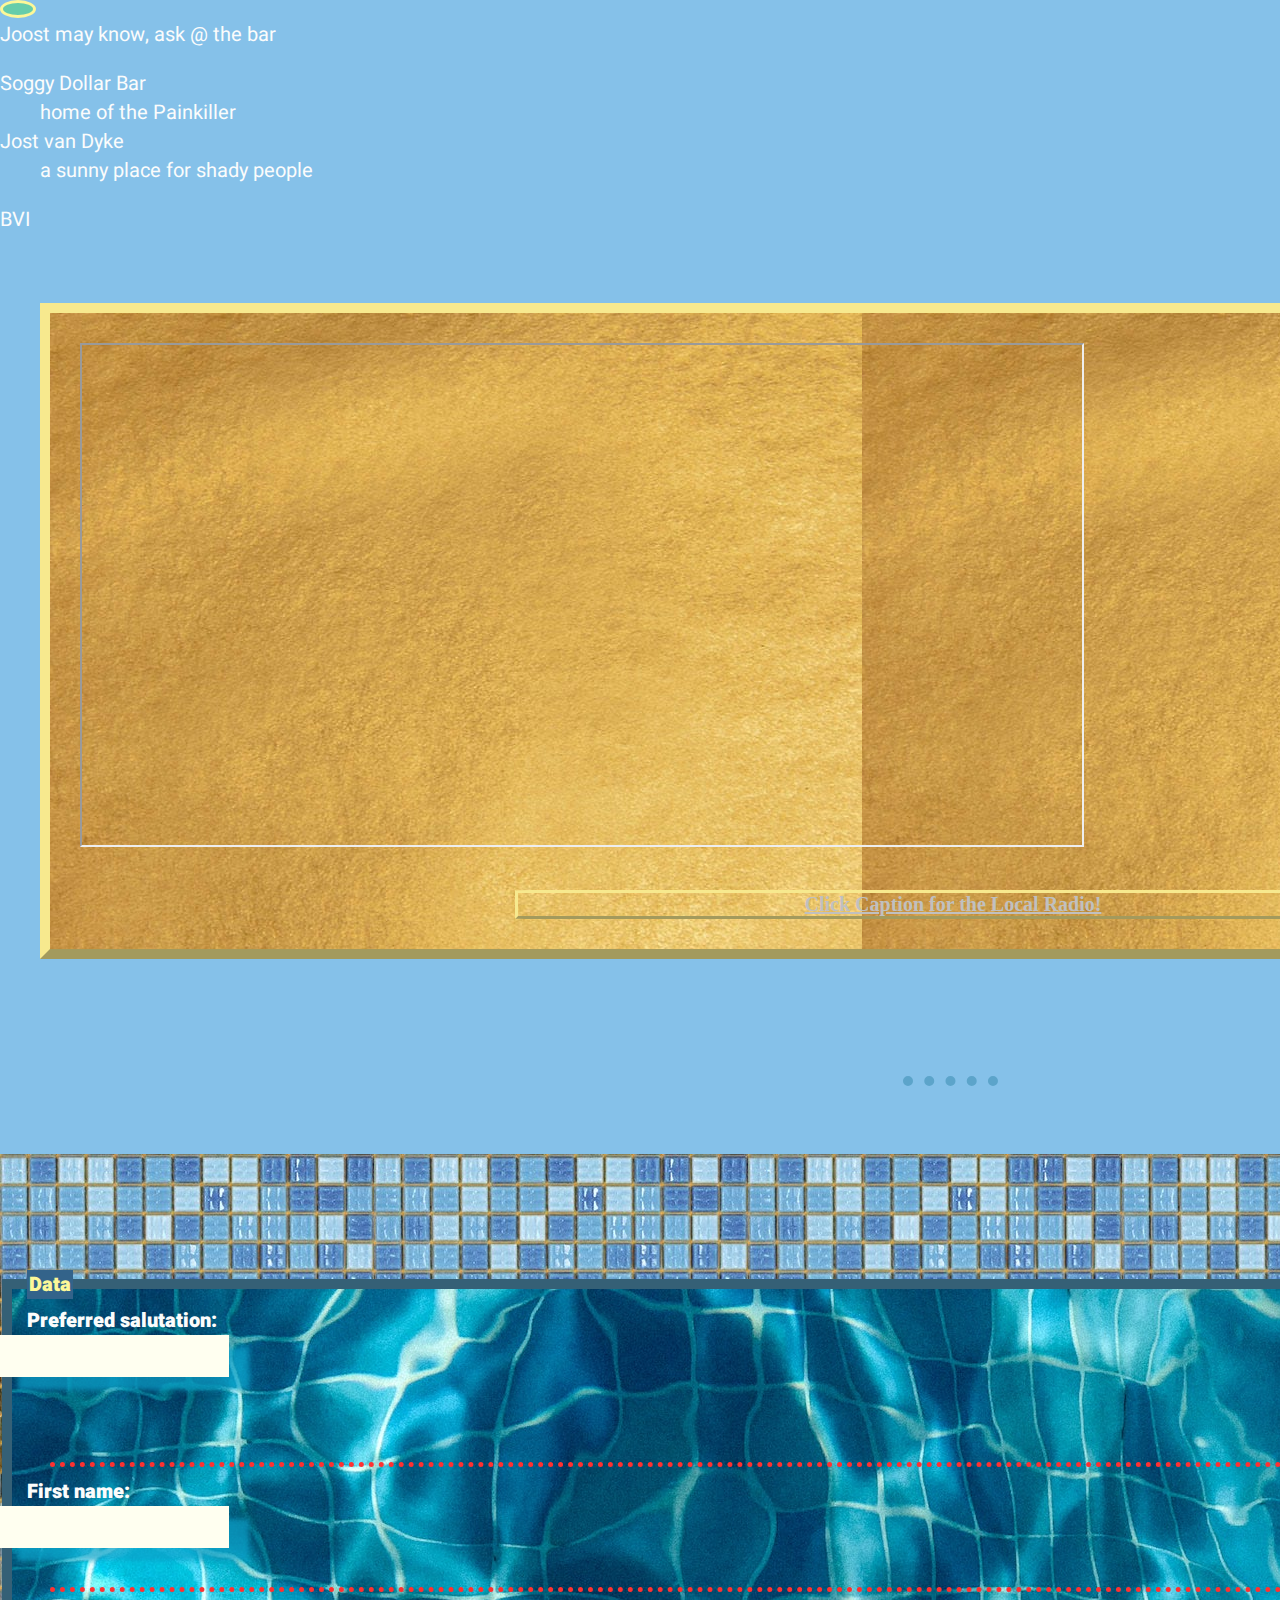
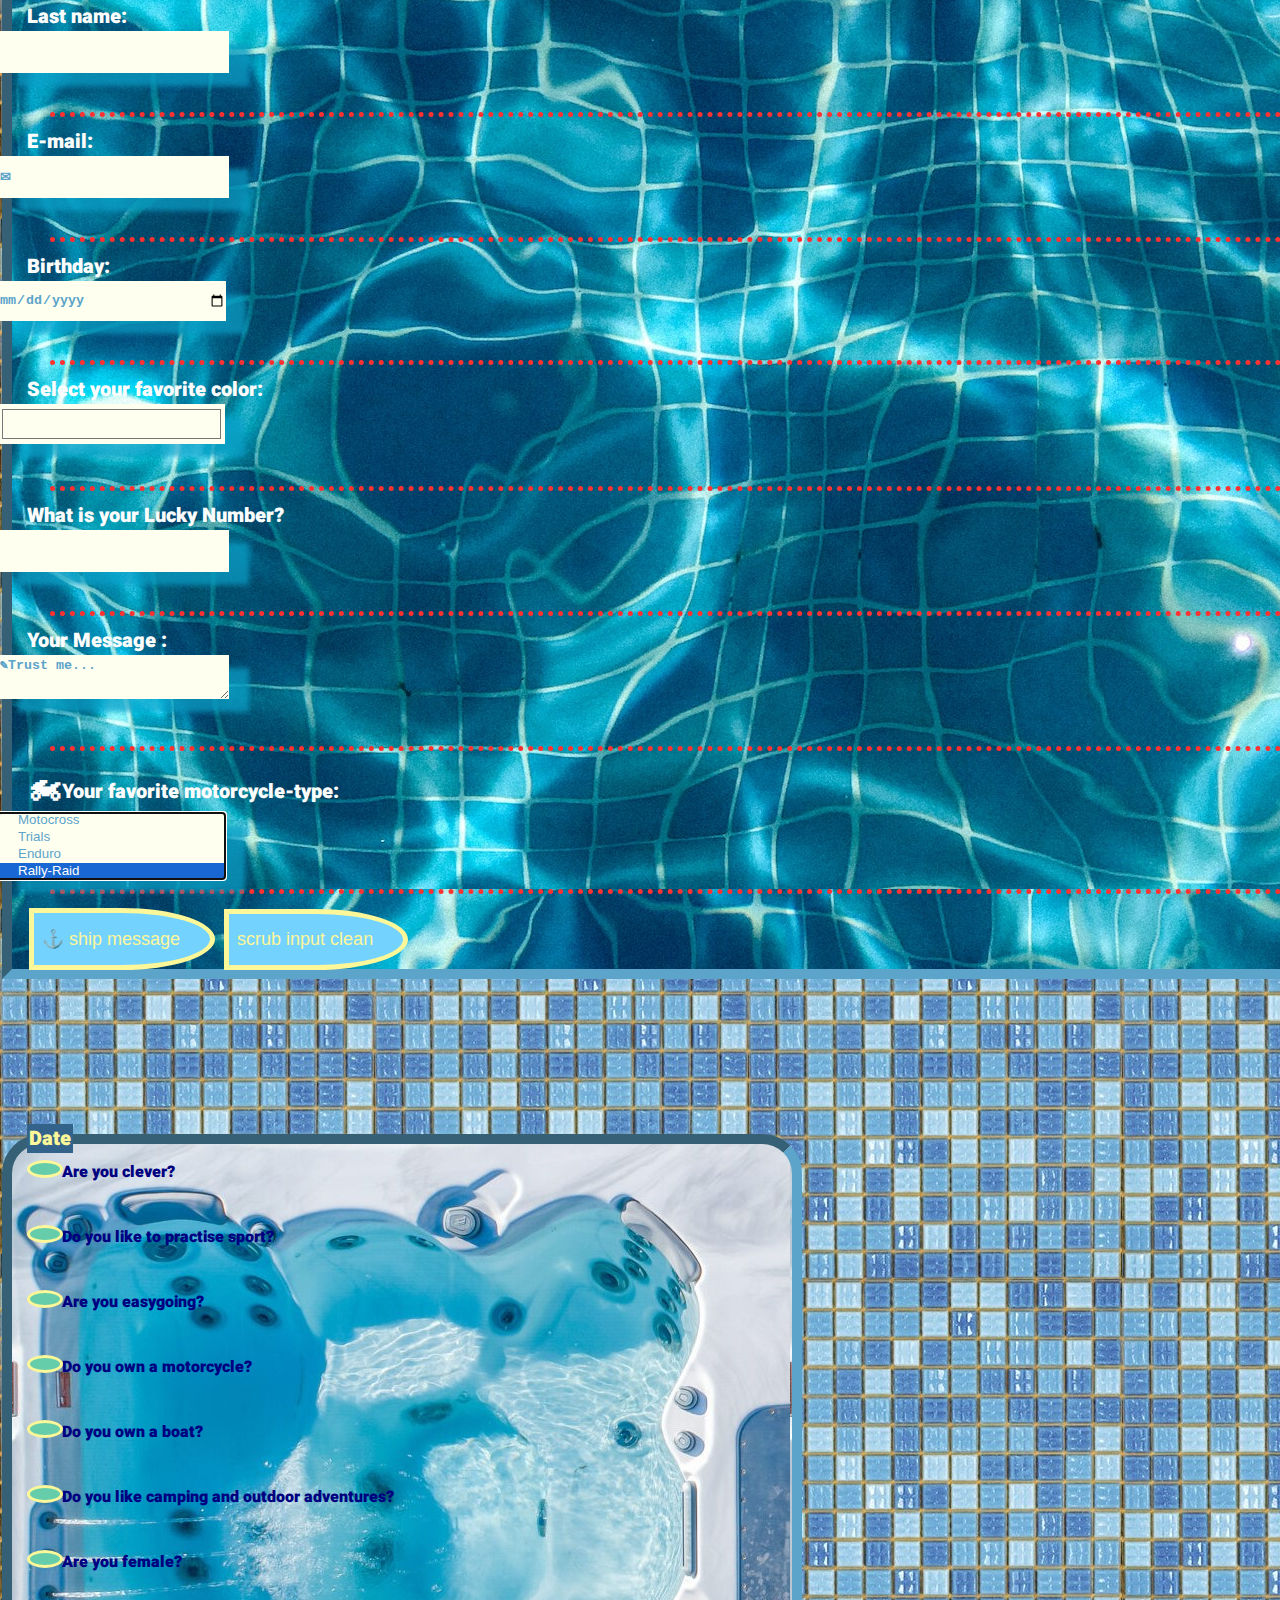
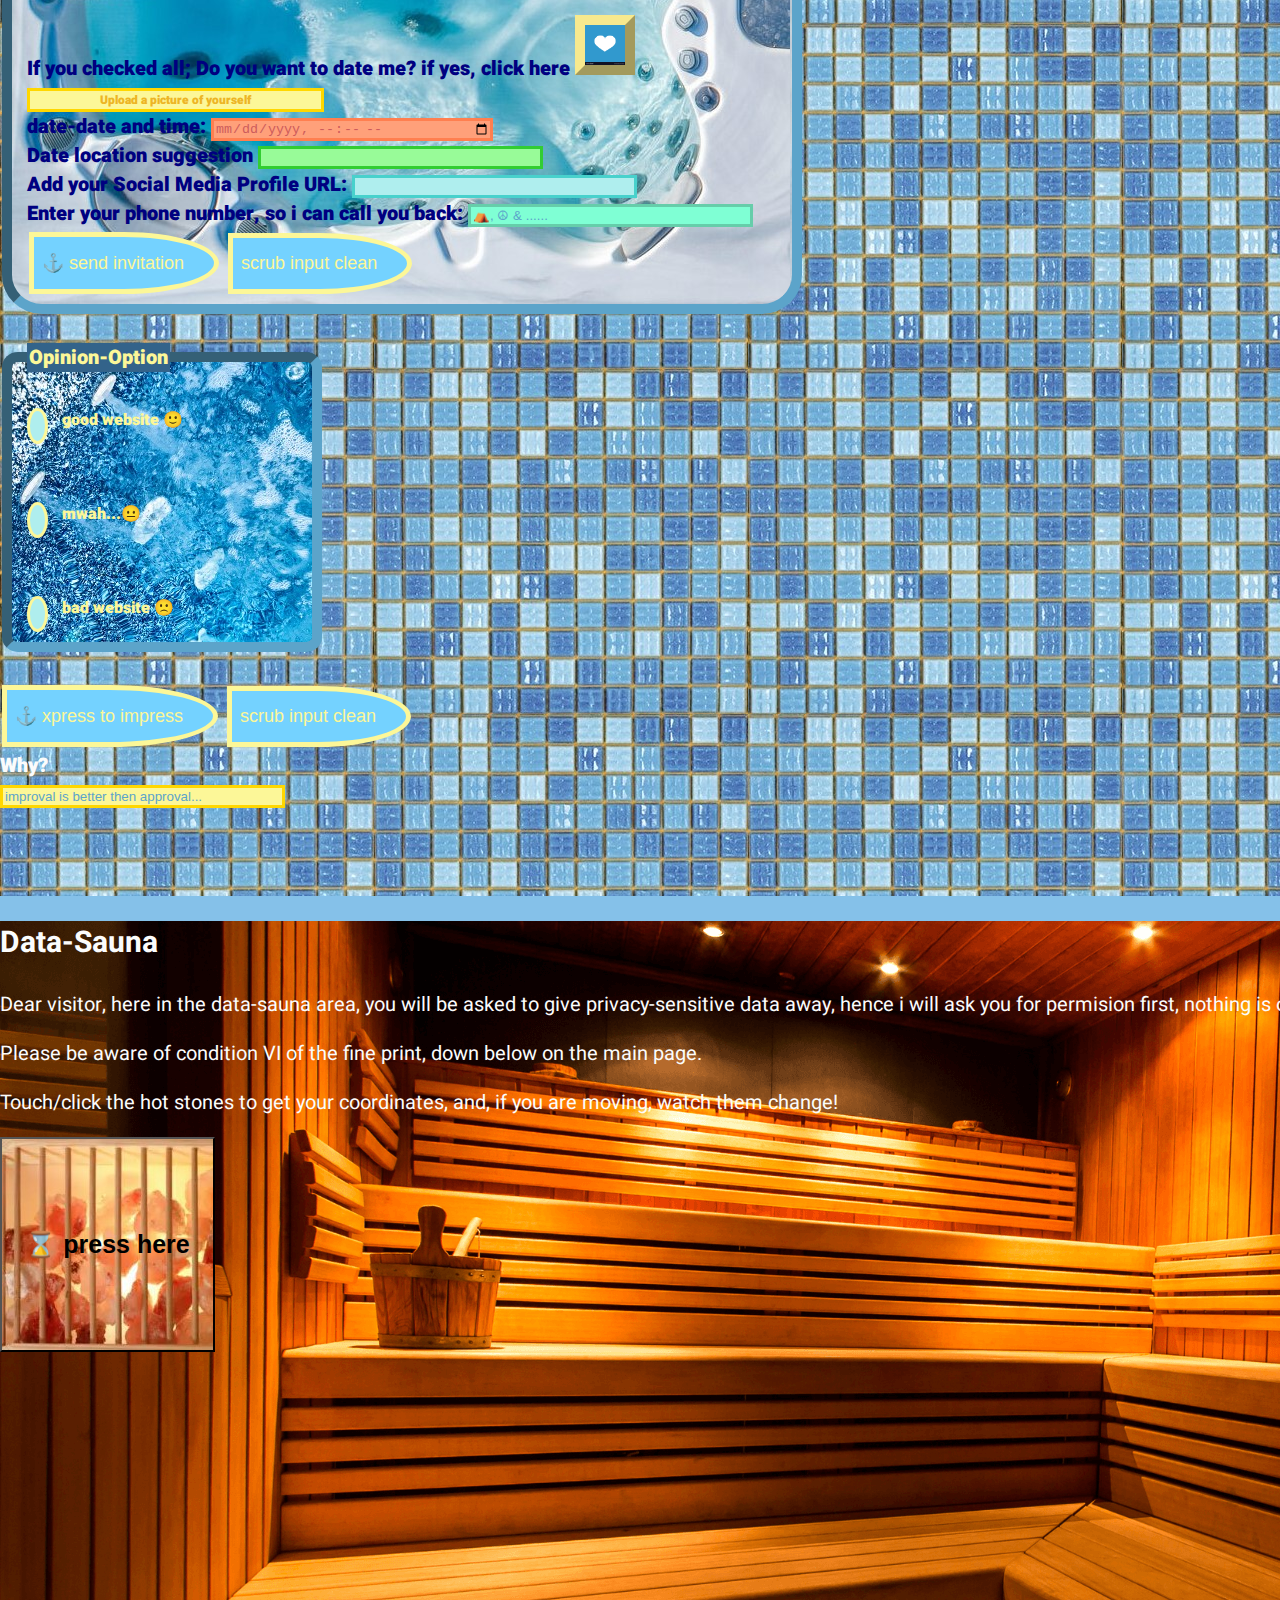
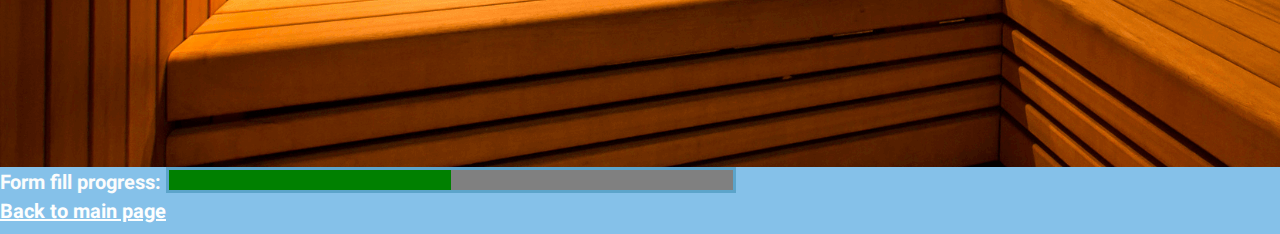
<file: Contact.html>
<!DOCTYPE html>
<html lang="en" dir="ltr">
  

<head>
  <meta charset="utf-8">
  <meta name="description" content="contact page Joost van Lierop">
  <meta name="keywords" content="contact, adress, Joost van Lierop">
  <meta name="author" content="Joost van Lierop" />
  <meta name="viewport" content="width=device-width, initial-scale=1.0">
  <meta name="theme-color" content="#85C1E9">
  <title>contact details Joost</title>
  <link rel="icon" href="images/envelope-favicon.ico" sizes="any">
  <link rel="icon" href="images/envelope-favicon.svg" type="image/svg+xml">
  <link rel="preconnect" href="https://fonts.googleapis.com">
  <link rel="preconnect" href="https://fonts.gstatic.com" crossorigin>
  <link href="https://fonts.googleapis.com/css2?family=Heebo:wght@100&display=swap" rel="stylesheet">
  <link rel="stylesheet" href="styles.css">
</head>


<body id="contactbody">


  <adress>
    <p>Joost may know, ask @ the bar</p>
    <dl>
      <dt>Soggy Dollar Bar</dt>
      <dd>home of the Painkiller</dd>
      <dt>Jost van Dyke</dt>
      <dd>a sunny place for shady people</dd>
    </dl>
    <p>BVI</p>
  </adress>

  <br>

  <figure>
    <iframe name="mapjost" id="mapjost" title="map of Jost Van Dyke, British Virgin Islands" 
          src="https://www.google.com/maps/embed?pb=!1m18!1m12!1m3!1d71867.97146633393!2d-64.83186173839312!3d18.472307073675065!2m3!1f0!2f0!3f0!3m2!1i1024!2i768!4f13.1!3m3!1m2!1s0x8c050b64db4c19d7%3A0xa524c69e8029cb07!2sJost%20Van%20Dyke!5e0!3m2!1snl!2snl!4v1681728151663!5m2!1snl!2snl"  
          allowfullscreen="true" loading="eager" referrerpolicy="no-referrer-when-downgrade">
    </iframe>
    <figcaption id="goldframecaptionmapjost">
      <a href="https://www.soggydollarradio.com/" target="mapjost" onclick="displayResult()">
        Click Caption for the Local Radio!
      </a>
    </figcaption>
    <script>
    function displayResult() {
      document.getElementById("goldframecaptionmapjost").innerHTML ="Soggy Dollar Radio";
    }
    </script>
  </figure>

  
  <br>
  <br>
  <br>
  <hr>
  <br>
  <br>
  <div id="pool">
  <br>
  <br>
  <br>
  <br>


  <form id="contact" action="mailto:" method="post" enctype="text/plain" autocomplete="on">
    <fieldset id="idform">
      <legend><b>Data</b></legend>
      <label for="salutation">Preferred salutation:<br>
      <input  class="divingboard" list="salutation" name="salutation" form="contact">
      <datalist id="salutation">
        <option value="Mrs."></option>
        <option value="Mr."></option>
        <option value="Mx."></option>
      </datalist>
      </label>
      <hr class="hr-id">
      <label for="firstname">First name: </label><br>
        <input class="divingboard" id=firstname type="text" name="First name" maxlenght="100"><br><br>
        <hr class="hr-id">
      <label for="lastname">Last name: </label><br>
        <input class="divingboard" id="lastname" type="text" name="Last name" maxlenght="100"><br><br>
      <hr class="hr-id">
      <label for="email">E-mail:</label><br>
        <input class="divingboard" id="email" type="email" value="" name="e-mail" placeholder="&#9993;"><br><br>
      <hr class="hr-id">
      <label for="birthday">Birthday:</label><br>
        <input class="divingboard" id="birthday" type="date" name="birthday"> <br><br>
      <hr class="hr-id">
      <label for="favcolor">Select your favorite color:</label><br>
        <input class="divingboard" type="color" id="favcolor" name="favcolor" value="#FFFFF0"><br><br>
      <hr class="hr-id">
      <label for="luckynumber">What is your Lucky Number?</label><br>
        <input class="divingboard" type="number" id="luckynumber" name="luckynumber" min="1" max="1000"><br><br>
      <hr class="hr-id">
      <label for="message">Your Message :</label><br>
        <textarea class="divingboard" id="message" name="message" placeholder="&#9998;Trust me..." maxlenght="10000"></textarea><br><br>
      <hr class="hr-id">
      <label for="favmotor"><span id="motofontsize">&#127949;</span>Your favorite motorcycle-type:<br>
      <select class="divingboard" name="favmotor" id="favmotor" form="contact" size="3" multiple required autofocus>
        <optgroup label="Standard">
          <option class="motoption" value="naked bike">Naked bike</option>
          <option class="motoption" value="roadster">Roadster</option>
        </optgroup>
        <optgroup label="Cruisers">
          <option class="motoption" value="cruiser">Cruiser</option>
          <option class="motoption" value="power-cruiser">Power-Cruiser</option>
          <option class="motoption" value="chopper">Chopper</option>
          <option class="motoption" value="bobber">Bobber</option>
        </optgroup>
        <optgroup label="Touring">
          <option class="motoption" value="touring">Touring</option>
          <option class="motoption" value="touring-bags">Touring with bags</option>
          <option class="motoption" value="Sport touring">Sport touring</option>
        </optgroup>
        <optgroup label="Sport-Bikes">
          <option class="motoption" value="sport-bike">Sport-bike</option>
          <option class="motoption" value="muscle-bike">Muscle-bike</option>
          <option class="motoption" value="streetfighter">Streetfighter</option>
        </optgroup>
        <optgroup label="Off-road Motorcycles">
          <option class="motoption" value="motocross">Motocross</option>
          <option class="motoption" value="trials">Trials</option>
          <option class="motoption" value="enduro">Enduro</option>
          <option class="motoption" value="rallyraid" selected>Rally-Raid</option>
          <option class="motoption" value="track-racing">Track-Racing</option>
          <option class="motoption" value="Snow-bike">Snow-bike</option>
        </optgroup>
        <optgroup label="Dual-Sport Bikes">
          <option class="motoption" value="scrambler">Scrambler</option>
          <option class="motoption" value="scrambler">Adventure</option>
          <option class="motoption" value="Dualsport">Dual-Sport</option>
          <option class="motoption" value="Supermoto">Supermoto</option>
        </optgroup>
        <optgroup label="Tricycles">
          <option class="motoption" value="reverse-trike">Reverse Trike: two wheels front</option>
          <option class="motoption" value="trike">Trike: two wheels back</option>
        </optgroup>
        <optgroup label="Minibikes">
          <option class="motoption" value="monkey-bike">Monkey-bike</option>
          <option class="motoption" value="pocketbike"> Pocketbike</option>
          <option class="motoption" value="pitbike">Pitbike</option>
        </optgroup>
        <optgroup label="other motorcycle types">
          <option class="motoption" value="scooter">Scooter</option>
          <option class="motoption" value="underbone">Underbone</option>
          <option class="motoption" value="moped">Moped</option>
        </optgroup>
      </select>
      </label>
      <br>
      <hr class="hr-id">
        <input type="submit" value="&#9875; ship message">
        <input type="reset" value="scrub input clean">
    </fieldset>
  </form>


  <br>
  <br>
  <br>
  <br>
  <br>


    <form autocomplete="on">
      <fieldset id="dateform">
        <legend><b>Date</b></legend>
        <label for="clever" class="checktainer">Are you clever?
          <input type="checkbox" id="clever" name="clever" value="clever">
          <span class="checkmark"></span>
        </label><br>
        <label for="sport" class="checktainer">Do you like to practise sport?
          <input type="checkbox" id="sport" name="sport" value="sport">
          <span class="checkmark"></span>
        </label><br>
        <label for="social" class="checktainer">Are you easygoing?
          <input type="checkbox" id="social" name="social" value="social">
          <span class="checkmark"></span>
        </label><br>
        <label for="motor" class="checktainer">Do you own a motorcycle?
          <input type="checkbox" id="motor" name="motor" value="motor">
          <span class="checkmark"></span>
        </label><br>
        <label for="boat" class="checktainer">Do you own a boat?
          <input type="checkbox" id="boat" name="boat" value="boat">
          <span class="checkmark"></span>
        </label><br>
        <label for="camp" class="checktainer">Do you like camping and outdoor adventures?
          <input type="checkbox" id="camp" name="camp" value="camp">
          <span class="checkmark"></span>
        </label><br>
        <label for="candidate" class="checktainer">Are you female?
          <input type="checkbox" id="candidate" name="candidate" value="candidate">
          <span class="checkmark"></span>
        </label><br>
        <label for="whiteheart">If you checked all; Do you want to date me? if yes, click here 
          <input id=whiteheart type="image" name="yesdate" src="images/white-heart.jpg" alt="yes, date!" width="40"height="40"><br>
          <span class="checkmark"></span>
        </label>
        <label id="css-pic-upload" for="myfile">Upload a picture of yourself
          <input type="file" id="myfile" name="myfile"><br>
        </label>
        <label for="datedatetime">date-date and time:
          <!--I still have to put the min date to current date here, and max to 3 months later-->
          <input class="aquajog" type="datetime-local" id="datedatetime" name="datedatetime" min="" max=""><br>
        </label>
        <label for="datelocation">Date location suggestion
          <input class="aquajog" id="datelocation" type="text" name="location" maxlenght="10000"><br>
        </label>
        <label for="homepage">Add your Social Media Profile URL:
          <input class="aquajog" type="url" id="homepage" name="homepage"><br>
        </label>
        <label for="phone">Enter your phone number, so i can call you back:
          <input class="aquajog" type="tel" id="phone" name="phone" placeholder="&#9978;, &#9774; & ......"><br>
        </label>
          <input type="submit" value="&#9875; send invitation">
          <input type="reset" value="scrub input clean">
      </fieldset>
    </form>


    <br>


    <form id="opinion" action="" autocomplete="off">
      <fieldset id="value">
       <legend><b>Opinion-Option</b></legend>
         <label for="good-website"  class="buttontainer">good website 🙂
           <input type="radio" id="good-website" name="website-rating-good" value="good-website">
         <span class="buttmark"></span>
         </label><br>
         <label for="mediocre-website"  class="buttontainer">mwah...😐
           <input type="radio" id="mediocre-website" name="website-rating-mediocre" value="mediocre-website">
         <span class="buttmark"></span>
         </label><br>
         <label for="bad-website" class="buttontainer">bad website 🙁
           <input type="radio" id="bad-website" name="website-rating-bad" value="bad-website">
         <span class="buttmark"></span>
         <br>
      </fieldset>
      <br>
      <input type="submit" value="&#9875; xpress to impress">
      <input type="reset" value="scrub input clean">
    </form>


    <label for="why">Why? </label><br>
        <input class="aquajog" id="why" type="text" name="U can't touch me..." form="opinion" maxlenght="10000"
         placeholder="improval is better then approval..."><br><br><br><br>
    
  </div>


  <div id=sauna>
    <h2>Data-Sauna</h2>

    <p>Dear visitor, here in the data-sauna area, you will be asked to give privacy-sensitive data away,
     hence i will ask you for permision first, nothing is obliged!</p>
    <p>Please be aware of condition VI of the fine print, down below on the main page.</p>
    <p>Touch/click the hot stones to get your coordinates, and, if you are moving, watch them change!</p>

<button id="locationbtn" onclick="getLocation()">&#8987 <b>press here<b></b></button>

<p id="demo"></p>

<script>
var x = document.getElementById("demo");

function getLocation() {
  if (navigator.geolocation) {
    navigator.geolocation.watchPosition(showPosition, showError);
  } else { 
    x.innerHTML = "Geolocation is not supported by this browser.";
  }
}

function showPosition(position) {
  x.innerHTML = "Latitude: " + position.coords.latitude + 
  "<br>Longitude: " + position.coords.longitude;
}

function showError(error) {
  switch(error.code) {
    case error.PERMISSION_DENIED:
      x.innerHTML = "User denied the request for Geolocation."
      break;
    case error.POSITION_UNAVAILABLE:
      x.innerHTML = "Location information is unavailable."
      break;
    case error.TIMEOUT:
      x.innerHTML = "The request to get user location timed out."
      break;
    case error.UNKNOWN_ERROR:
      x.innerHTML = "An unknown error occurred."
      break;
  }
}
</script>


  </div>


</body>


<footer>


  <label for="formfillprogress">Form fill progress:</label>
    <progress id="formfillprogress" value="50" max="100"></progress>
  

  <br>
  <a href="index.html">Back to main page</a>


</footer>


</html>
</file>
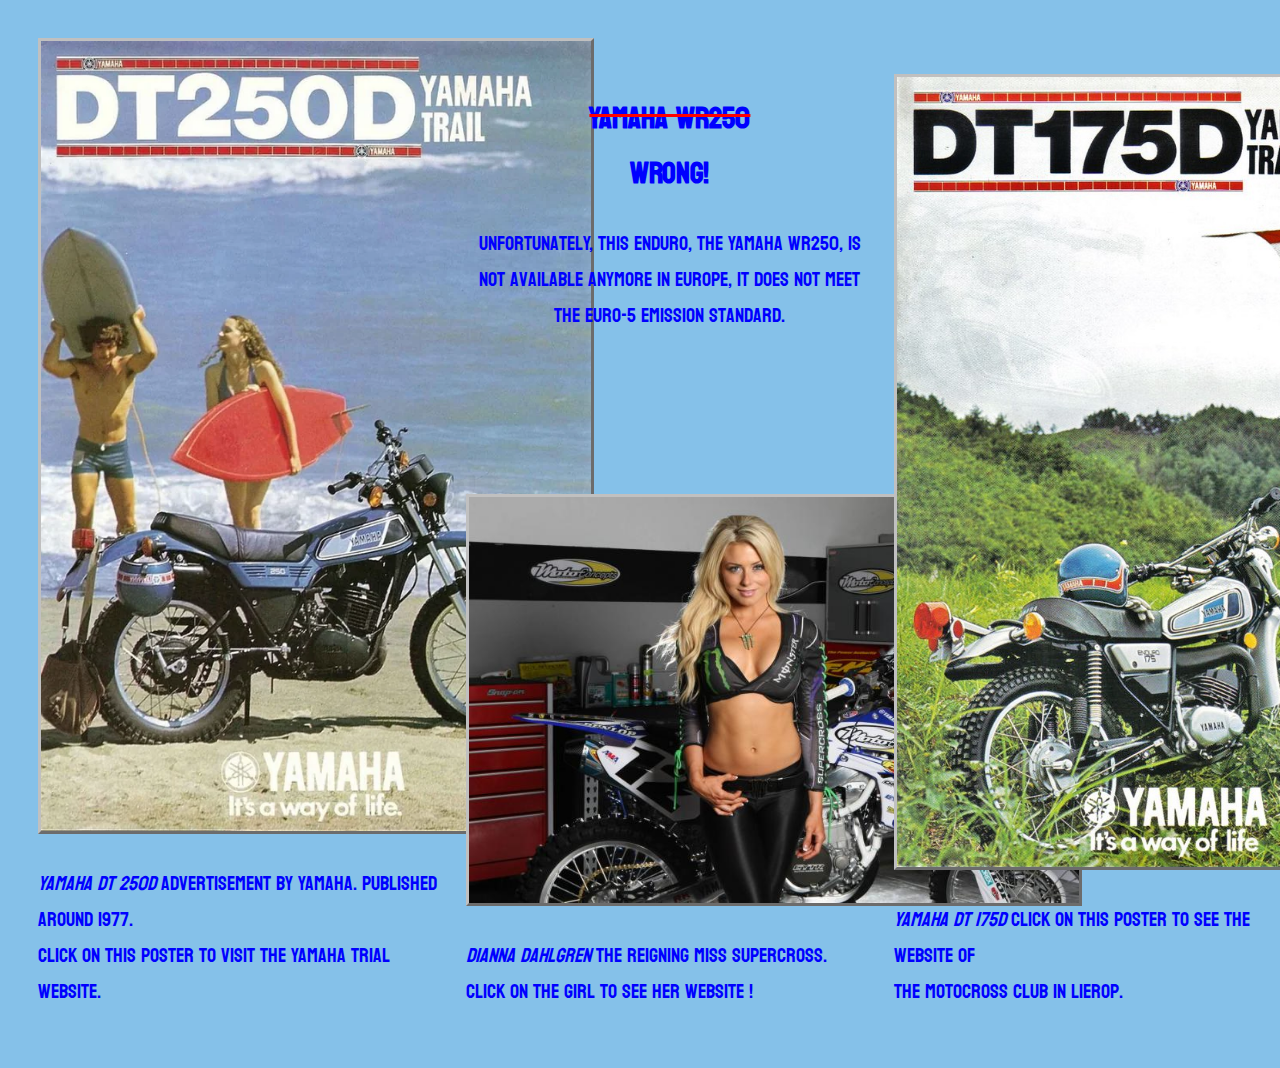
<file: enduro-yamaha.html>
<!DOCTYPE html>
<html lang="en-VG" dir="ltr">


<head>
  <meta charset="utf-8">
  <meta name="description" content="personal page Joost van Lierop Yamaha">
  <meta name="keywords" content="Vintage advertisement Yamaha DT250D">
  <meta name="author" content="Joost van Lierop">
  <meta name="viewport" content="width=device-width, initial-scale=1.0">
  <meta name="theme-color" content="#0000FF">
  <title>Yamaha</title>
  <link rel="icon" href="images/yamaha-2-1-logo-svgrepo-com.ico" sizes="any">
  <link rel="icon" href="images/yamaha-2-1-logo-svgrepo-com.svg" type="image/svg+xml">
  <link rel="preconnect" href="https://fonts.googleapis.com">
  <link rel="preconnect" href="https://fonts.gstatic.com" crossorigin>
  <link href="https://fonts.googleapis.com/css2?family=Bayon&display=swap" rel="stylesheet">
  <link rel="stylesheet" href="styles.css">
</head>


<body id="yamaha">


  <audio autoplay>
    <source src="sounds/wrong-answer.mp3" type="audio/mp3">
    Your browser does not support the audio tag.
  </audio>


  <div class="yamuberbox">
    <div class="yambox">
      <a href="https://promotions.yamahamotorsports.com/trail-motorcycle" hreflang="en-US" target="_blank">
        <img id="dt250d" src="images/yamaha-surf.webp" alt="Vintage advertisement Yamaha DT250D on the beach with surfers in the background" loading="eager">
      </a>
      <p><cite>Yamaha DT 250D</cite> Advertisement by Yamaha. Published around 1977.<br> Click on this poster to visit the Yamaha Trial website.</p>
    </div>
    <div class="yambox">
      <div class="yamsubbox1">
        <h2><s>YAMAHA WR250 </s><br> WRONG!</h2>
        <p>Unfortunately, this enduro, the Yamaha WR250, is not available anymore in Europe, it does not meet the EURO-5 
        emission standard.</p>
      </div>
      <div class="yamsubbox2">
        <img id=yamahapinup src="images/yamaha-pinup.jpg" alt="PinUp girl in front of a yamaha crossmotor" loading="eager"
         usemap="#pinupmap">
        <map name="pinupmap">
          <area shape="poly" coords="275, 18, 288, 20, 300, 27, 311, 38, 314, 48, 317, 65, 317, 78, 314, 91, 307, 102, 
          318, 113, 334, 118, 347, 124, 352, 140, 357, 152, 359, 169, 359, 187, 358, 201, 357, 215, 361, 234, 361, 248,
           359, 265, 359, 282, 357, 296, 356, 309, 357, 325, 358, 337, 354, 347, 346, 358, 336, 363, 329, 366, 324, 375,
            318, 384, 314, 394, 314, 402, 262, 18, 249, 26, 240, 39, 233, 54, 232, 67, 227, 80, 227, 91, 220, 105, 215,
             114, 209, 126, 207, 142, 207, 162, 211, 178, 210, 199, 209, 217, 211, 234, 215, 251, 219, 265, 222, 281,
              230, 294, 232, 309, 237, 327, 239, 341, 244, 363, 248, 380, 259, 393, 264, 405, 291, 402"
               href="https://diannadahlgren.com/" hreflang="en-US" target="_blank">
        </map>
        <p><cite>Dianna Dahlgren </cite> The reigning Miss Supercross. <br>
          Click on the girl to see her website !</p>
      </div>
    </div>
    <div class="yambox">
      <a href="http://maclierop.nl/" hreflang="nl" target="_blank">
        <img id="dt175d" src="images/yamaha-hang-glide.png" alt="Vintage advertisement Yamaha DT175D with a mountain and a hang-glider flying from it in the background" loading="eager">
      </a>
      <p><cite>Yamaha DT 175D</cite> Click on this poster to see the website of <br>the motocross club in Lierop.</p>
    </div>


  <footer class="yamfooter">
    <a href="index.html">Back to main page</a>
  </footer>


</body>


</html>
</file>
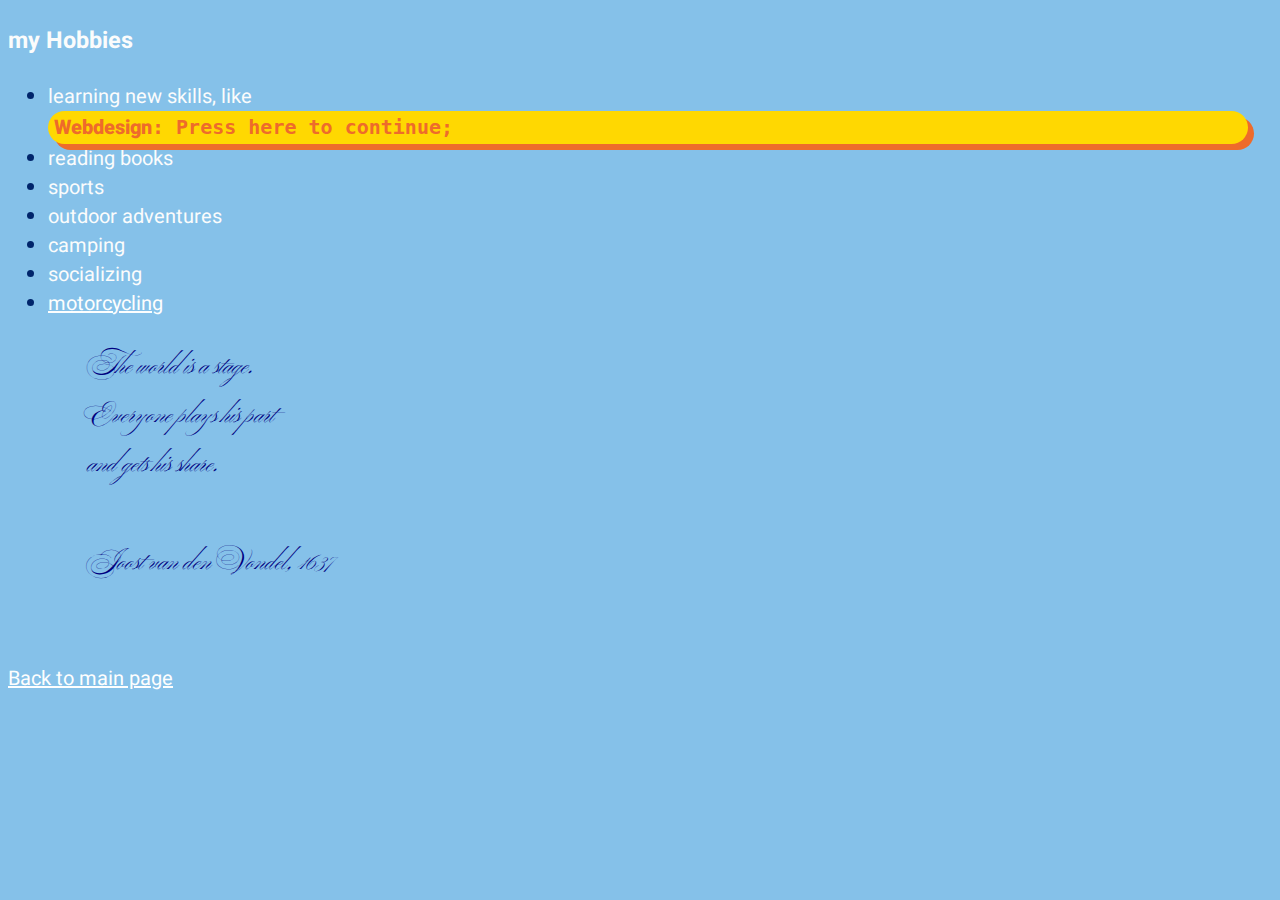
<file: hobbies.html>
<!DOCTYPE html>
<html lang="en" dir="ltr">


<head>
  <meta charset="utf-8">
  <meta name="description" content="personal page Hobbies Joost van Lierop">
  <meta name="keywords" content="Hobbies, Joost van Lierop">
  <meta name="author" content="Joost van Lierop">
  <meta name="viewport" content="width=device-width, initial-scale=1.0">
  <meta name="theme-color" content="#85C1E9">
  <title>my hobbies</title>
  <link rel="icon" href="images/heart-like.svg" sizes="any">
  <link rel="icon" href="images/heart-like.svg" type="image/svg+xml">
  <link rel="preconnect" href="https://fonts.googleapis.com">
  <link rel="preconnect" href="https://fonts.gstatic.com" crossorigin>
  <link href="https://fonts.googleapis.com/css2?family=Ballet&family=Heebo:wght@100&display=swap" rel="stylesheet">
  <link rel="stylesheet" href="styles.css">
</head>


<body>


  <h3>my Hobbies</h3>
  <p>
    <ul>
      <li>learning new skills, like

        <details>
          <summary> Webdesign<samp>: Press here to continue;</samp></summary>
          <p><kbd>I used the HTML <code id="angular">&#60;<code>details</code>&#62;</code> tag here to create the yellow
             plate wich folds out, the <code id="angular">&#60;<code>summary</code>&#62;</code> tag to make the 
             visible & clickable bar, and the <code id="angular">&#60;<code>pre</code>&#62;</code> 
             tag to show preformatted text, used f.e. for poems, like in the <code id="angular">&#60;<code>footer</code>
             &#62;</code> of this page by a medieval Dutch poet and playwright. 
             I used the <code id="angular">&lt;<code>code</code>&gt;</code> tags around the previous displayed HTML-tags to 
             define them as pieces of computer code to your browser, and had to use by W3 agreed upon "character entities",
             to display the angular brackets on the screen, in order for the "IDE" not to interpret it as code. What i do 
             here, explaining some software problems, is called rubberducking. The name is a reference to a story in the 
             book <q>The Pragmatic Programmer</q> in which a programmer would carry around a rubber duck and debug their 
             code by forcing themselves to explain it, line by line, to the duck. Many programmers have had the experience 
             of explaining a problem to someone else, possibly even to someone who knows nothing about programming, and 
             then hitting upon the solution in the process of explaining the problem. In describing what the code is 
             supposed to do and observing what it actually does, any incongruity between these two becomes apparent. 
             More generally, teaching a subject forces its evaluation from different perspectives and can provide a deeper 
             understanding. By using an inanimate object, the programmer can try to accomplish this without having to 
             interrupt anyone else. I gave my duck away to my &#129373;-cousin Hugo and &#129373;-niece Sara but i promise you to ask it back, 
             so that i will not use you anymore as rubber duck...</kbd></p>
        </details>

      </li>
      <li>reading books</li>
      <li>sports</li>
      <li>outdoor adventures</li>
      <li>camping</li>
      <li>socializing</li>
      <li><a href="motorquiz.html" hreflang="nl" target="_blank">motorcycling</a></li>
    </ul>
  </p>

  
  <footer>
    <blockquote cite="https://nl.wikiquote.org/wiki/Joost_van_den_Vondel">
      <pre>
        The world is a stage. 
        Everyone plays his part 
        and gets his share.
    
        Joost van den Vondel, 1637
      </pre>
    </blockquote>
    
    <a href="index.html">Back to main page</a>
  </footer>
</body>


</html>
</file>
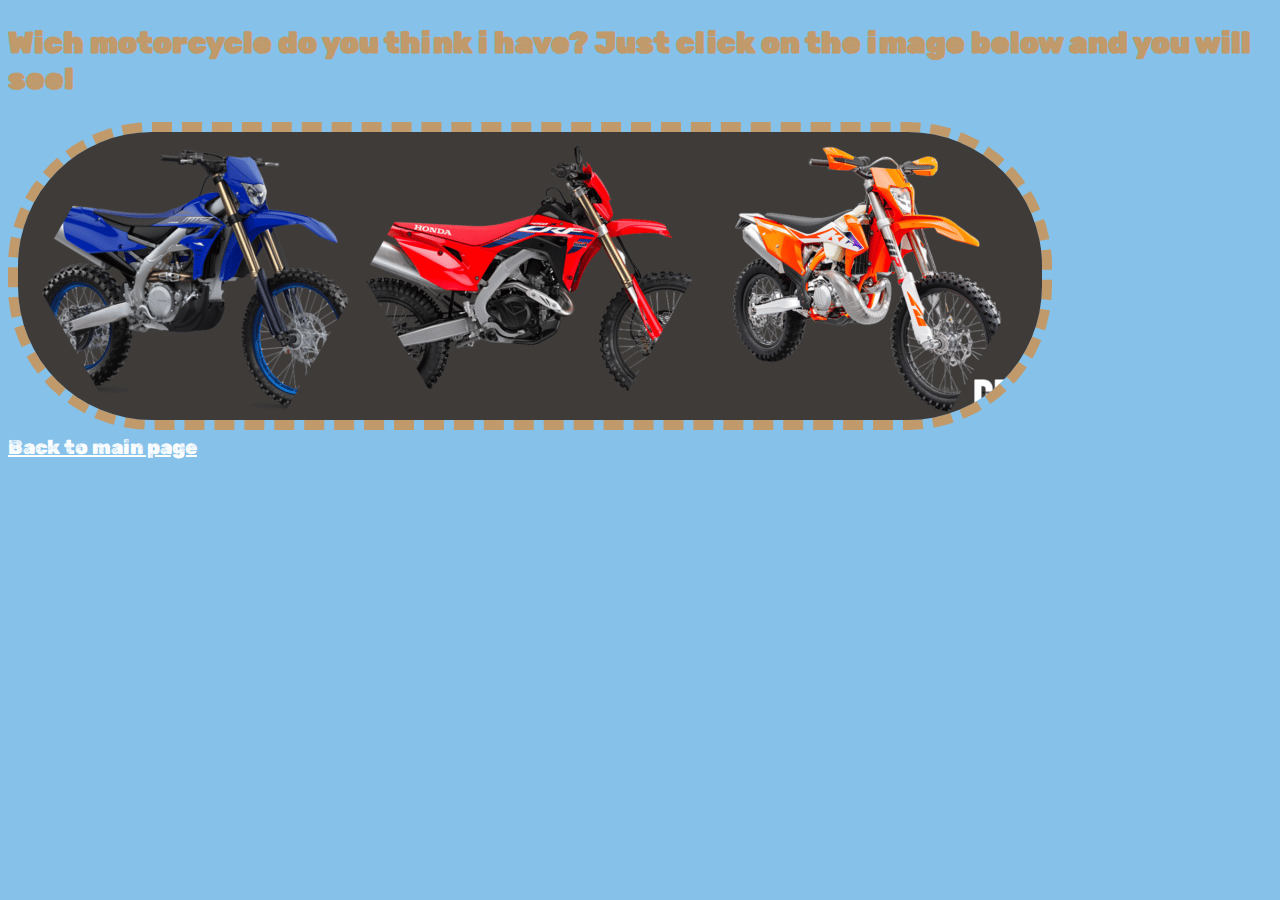
<file: motorquiz.html>
<!DOCTYPE html>
<html lang="en-VG" dir="ltr">


<head>
  <meta charset="utf-8">
  <meta name="description" content="Personal page motorquiz Joost van Lierop">
  <meta name="keywords" content="motorquiz, Yamaha, Honda, KTM, Joost van Lierop">
  <meta name="author" content="Joost van Lierop">
  <meta name="viewport" content="width=device-width, initial-scale=1.0">
  <meta name="theme-color" content="#C19A6B">
  <title>MotorQuiz</title>
  <link rel="icon" href="images/enduro-favicon-com.ico" sizes="any">
  <link rel="icon" href="images/enduro-favicon-com.svg" type="image/svg+xml">
  <link rel="preconnect" href="https://fonts.googleapis.com">
  <link rel="preconnect" href="https://fonts.gstatic.com" crossorigin>
  <link href="https://fonts.googleapis.com/css2?family=Rubik+Dirt&display=swap" rel="stylesheet">
  <link rel="stylesheet" href="styles.css">
</head>


<body id="motoquizbody">


<h2>Wich motorcycle do you think i have? Just click on the image below and you will see! </h2>
  <audio autoplay>
    <source src="sounds/tickingbuzzer.mp3" type="audio/ogg">
    Your browser does not support the audio element.
  </audio>

  <img id="three-enduro" src="images/best-enduro-motorcycle-1024x288.webp" alt="3 best enduro motorcycles 2023" 
  usemap="#enduromap" loading="eager">
  <map id="enduromap" name="enduromap">
    <area shape="rect" coords="30, 60, 320, 266" alt="Yamaha WR250" href="enduro-yamaha.html" hreflang="en-VG" 
    target="_self">
    <area shape="rect" coords="360, 60, 660, 266" alt="Honda CRF 300" href="enduro-honda.html" hreflang="en-VG" 
    target="_self">
    <area shape="rect" coords="710, 60, 980, 266" alt="KTM 350 EXC-F" href="enduro-ktm.html" hreflang="en-VG" 
    target="_self">
  </map>


  </body>
  
  
  <footer>
    <a href="index.html">Back to main page</a>
  </footer>


  </html>
</file>
<file: styles.css>
::selection {
  background-color: #000080;
  color: #FCF798;
}

#indexheader {
  color: rgba(255,255,224, 0.8);
  font-family: 'Neonderthaw', cursive;
  font-size: 50px;
  text-shadow: 0 0 45px #FFFF33;
  text-align: center;
  padding: 10px;
}

body {
  font-family: 'Heebo', sans-serif;
  font-size: 20px;
  color: #FBFCFC;
  background-color: #85C1E9;
}

.profile {
  float: left;
  margin-left: 7.5%;
}

figure {
  border: 10px outset #f7e98e;
  padding: 30px;
  background-image: url(images/goldleaf.jpeg);
}

#profpic {
  border: 5px #f7e98e inset;
  border-radius: 50%;
  width: 98%;
  height: 98%;
}

#goldframecaptionprofpic {
  font-family: 'IM Fell DW Pica SC', serif;
  font-weight: bold;
  color: #a18208;
  text-align: center;
  border: 3px #f7e98e outset;
  border-radius: 50%;
  width: 20%;
  margin: 2% 40% 0% 40%;
}
 
.tooltip {
  position: relative;
  display: inline-block; 
  border-bottom: 2px dotted #5CA4CA;
  padding-bottom: 0px;
}

.tooltip .tooltiptext {
  position: absolute;
  visibility: hidden;
  background-color: #5CA4CA;
  color: #E0FFF9;
  text-align: center;
  border: solid #FCF798 medium;
  border-radius: 50%;
  top: -10px;
  padding: 5px 5px;
  width: 160px;
}

.tooltip:hover .tooltiptext {
  visibility: visible
}

::marker {
  color: #00256b; 
  font-size: 20px;
}

hr {
  border-style: none;
  border-top: 10px dotted #5CA4CA;
  border-width: 10%;
  width: 5%;
}

#education {
  clear: left;
}

#edulist {
  list-style: none;
  text-align: center;
}

#edulist > li::before {
  content: '';
  display: inline-block;
  width: 23px;
  height: 23px;
  background-image: url(images/temple.svg);
  text-decoration: underline;
}

.neon {
  text-shadow: 0 0 30px #FFFF33;
  font-family: 'Neonderthaw', cursive;
}

a:link {
  color: #FDFEFE;
}

a:visited {
  color: #AFEEEE;
}

a:hover {
  color: #FFD580;
}

a:active {
  color: #7FFFD4;
}

table {
  border-spacing: 40px 8px;
  }

th {
  text-decoration: underline #39ff14;
}

td > mark {
  background-color: #39ff14;
}

th, td {
  border-radius: 10px;
  background-color: #5CA4CA; 
  text-align: center;
  padding-left: 6px;
  padding-right: 6px;
  }

.profdatacell {
    text-align: left;
  }

input[type="range"] {
  position: absolute;
  display:flex;
  appearance: slider-vertical;
  color: #5CA4CA;
}

datalist {
  position: relative;
  display: block;
  flex-direction: column;
  justify-content: space-between;
  writing-mode: bt-lr;
  width: 200px;
}

#contactbody {
  width: 1900px;
  margin-left: 0px;
  font-family: 'Heebo', sans-serif;
  }

#pool {
  background-image: url(images/pooltile.jpg);
  font-weight: 900;
}

#mapjost {
  width: 1000px;
  height: 500px;
}

#goldframecaptionmapjost {
  font-family: 'IM Fell DW Pica SC', serif;
  font-weight: bold;
  color: #B59410;
  text-align: center;
  border: 3px #f7e98e outset;
  border-radius: 2%;
  width: 50%;
  margin: 2% 25% 0% 25%;
}

#goldframecaptionmapjost > a:link {
  color: #C0C0C0;
}

#goldframecaptionmapjost > a:visited {
  color: #CD7F32;
}

#goldframecaptionmapjost > a:hover {
  color: #B59410;
}

#goldframecaptionmapjost > a:active {
  color: #f7e98e;
}

#idform {
  background-image: url(images/poolwater.jpg);
  border: 10px inset #5CA4CA;
  width: 1800;
  height: 1270px;
}

legend {
  color: #FCF798;
  background-color: #33638a;
}

.hr-id {
  border-style: none;
  border-top: 5px dotted #FF3131;
  width: 1800px;
}

::-webkit-input-placeholder {
  color: #5CA4CA;
}

:-ms-input-placeholder {
  color: #5CA4CA;
}

::placeholder {
  color: #5CA4CA;
}

.divingboard {
  font-weight: bold;
  color: #5CA4CA;
  background-color: ivory;
  border: none;
  margin-left: -29px;
  height: 3em;
  width: 17em;
  box-shadow: 20px 13px 5px rgba(12, 160, 200, 0.7);
}

.divingboard label{
  background-color: #85C1E9;
}

#favmotor {
  cursor: pointer;
  height: 5em;
}

#motofontsize {
  font-size: 35px;
}

optgroup {
  color: #4682B4;
}

.motoption {
  color: #5CA4CA;
}

.motoption:hover {
  background-color: #5CA4CA;
  color: #FCF798;
}

input[type="submit"] {
  color: #FCF798;
  background-color : #74D2FF;
  border: solid #FCF798 thick;
  border-top-right-radius: 50%;
  border-bottom-right-radius: 50%;
  padding: 15px 30px 15px 8px;
  text-decoration: none;
  margin: 4px 2px;
  cursor: pointer;
  font-size: large;
}

input[type=submit]:hover {
  background-color: #5CA4CA;
  color: #FCF798;
}

input[type=submit]:active {
  background-color: #000080;
  color: #FCF798;
}

input[type=submit]:visited {
  background-color: #FCF798;
  color: #000080;
  border-color: #000080;
}

input[type="reset"] {
  color: #FCF798;
  background-color : #74D2FF;
  border: solid #FCF798 thick;
  border-top-right-radius: 50%;
  border-bottom-right-radius: 50%;
  padding: 15px 30px 15px 8px;
  text-decoration: none;
  margin: 4px 2px;
  cursor: pointer;
  font-size: large;
}

input[type=reset]:hover {
  background-color: #5CA4CA;
  color: #FCF798;
}

input[type=reset]:active {
  background-color: #000080;
  color: #FCF798;
}

input[type=reset]:visited {
  background-color: #FCF798;
  color: #000080;
  border-color: #000080;
}

#dateform {
  color: #000080;
  background-image: url(images/hottub.jpg);
  border: 10px inset #5CA4CA;
  border-radius: 5%;
  width: 750px;
  height: 750px;
}

.checktainer {
  display: block;
  position: relative;
  padding-left: 35px;
  margin-bottom: 12px;
  cursor: pointer;
  font-size: 16px;
  -webkit-user-select: none;
  -moz-user-select: none;
  -ms-user-select: none;
  user-select: none;
}

.checktainer input {
  position: absolute;
  opacity: 0;
  cursor: pointer;
  height: 0;
  width: 0;
}

.checkmark {
  position: absolute;
  top: 0;
  left: 0;
  height: 12px;
  width: 30px;
  border-radius: 50%;
  background-color: #66CDAA;
  border: solid medium #FCF798;
}

.checktainer:hover input ~ .checkmark {
  background-color: #5CA4CA;
  border: solid medium #FCF798;
}

.checktainer input:checked ~ .checkmark {
  background-color: #000080;
  border: solid medium #FCF798;
}

.checkmark:after {
  content: "";
  position: absolute;
  display: none;
}

.checktainer input:checked ~ .checkmark:after {
  display: block;
}

.checktainer .checkmark:after {
  left: 11px;
  top: 0px;
  width: 5px;
  height: 7px;
  border: solid #FCF798;
  border-width: 0 3px 3px 0;
  -webkit-transform: rotate(45deg);
  -ms-transform: rotate(45deg);
  transform: rotate(45deg);
}

#whiteheart {
  border: 10px #f7e98e outset;
}

.aquajog {
  width: 275px;
  border: solid medium;
}

#datedatetime {
  color: #CD5C5C;
  background-color: #FFA07A;
  border-color: #FF7F50;
}

#datelocation {
  color: #32CD32;
  background-color: #98FB98;
  border-color: #32CD32;
}

input[type="file"] {
  display: none;
}

#css-pic-upload {
  font-size: 12px;
  color: #EDB525;
  background-color : #FCF798;
  padding: 0 70px 0 70px;
  border: solid medium #FFD700;
  cursor: pointer;
}

#homepage {
  color: #00CED1;
  background-color: #AFEEEE;
  border-color: #48D1CC;

}

#phone {
  color: #66CDAA;
  background-color: #7FFFD4;
  border-color: #66CDAA;
}

#value {
  color: #FCF798;
  font-weight: 900;
  background-image: url(images/hottubwater.jpg);
  border: 10px inset #5CA4CA;
  border-radius: 5%;
  width: 270px;
  height: 270px;
}

.buttontainer {
  display: block;
  position: relative;
  padding-left: 35px;
  margin-bottom: 12px;
  cursor: pointer;
  font-size: 16px;
  -webkit-user-select: none;
  -moz-user-select: none;
  -ms-user-select: none;
  user-select: none;
}

.buttontainer input {
  position: absolute;
  opacity: 0;
  cursor: pointer;
  height: 0;
  width: 0;
}

.buttmark {
  position: absolute;
  top: 0;
  left: 0;
  height: 30px;
  width: 15px;
  background-color: #AFEEEE;
  border: solid medium #FCF798;
  border-radius: 50%;
}

.buttontainer:hover input ~ .buttmark {
  background-color: #48D1CC;
}

.buttontainer input:checked ~ .buttmark {
  background-color: #000080;
}

.buttmark:after {
  content: "";
  position: absolute;
  display: none;
}

.buttontainer input:checked ~ .buttmark:after {
  display: block;
}

.buttontainer .buttmark:after {
  top: 6px;
 left: 5px;
 width: 6px;
 height: 18px;
 border-radius: 50%;
 background: #FCF798;
}

#why {
  color: #B81B0E;
  background-color : #FCF798;
  border-color: #FFD700;
}

#formfillprogress {
  border: solid #5CA4CA medium;
  height: 26px;
  width: 30%;
}

#sauna {
  width: 1900px;
  height: 846px;
  background-image: url(images/sauna2000x846.png);
}

#locationbtn {
  Font-size: 25px;
  background: url(images/zoutkristal-300x300.jpg);
  width: 215px;
  height: 215px;
}

details {
  color: #EE6B2B;
  background-color: #FFD801;
  box-shadow: 6px 6px 0 #EE6B2B;
  border-radius: 25px 25px 25px 25px;
  font: "Open Sans", Calibri, sans-serif;
  font-weight: 800;
  width: 98%;
}

details > summary {
  color: #EE6B2B;
  padding: 2px 6px;
  border: none;
  cursor: pointer;
  list-style: none;
}

details > p {
  padding: 2px 6px;
  margin: 0;
}

pre {
  color: #000080;
  font-family: 'Ballet', cursive;
  font-size: 26px;
  font-weight: bolder;
}

#angular {
  font-family: Cascadia Mono,"courier new";
  color: grey;
  background-color: #1B1B1C;
  padding: 1px;
  font-size: 100%;
}

code {
  font-family: Cascadia Mono,"courier new";
  color: #3498DB;
  background-color: #1B1B1C;
  padding: 1px;
  font-size: 100%;
}

#motoquizbody {
  color: #C19A6B;
  font-family: 'Rubik Dirt', cursive;
  font-size:20px;
}

#three-enduro {
  border: 10px dashed #C19A6B;
  border-radius: 144px;
  width: 1024; 
  height: 288;
}

#yamaha {
  color: #0000ff;
  font-family: 'Bayon', sans-serif;
}

s {
  text-decoration: line-through red 0.1em;
}

.yamuberbox {
  display: flex;
  flex-wrap: nowrap;
  align-items: end;
  padding: 20px;
}

.yambox {
  box-sizing: border-box;
  width: 33.33%;
  margin: 10px;
}

.yamsubbox1 {
  margin-bottom: 160px;
  text-align: center;
  
}
#dt250d {
  width: 550px;
  height: 790px;
  border: 3px outset silver;
}

#dt175d {
  width: 550px;
  height: 790px;
  border: 3px outset silver;
}

#yamahapinup {
  width: 610px;
  height: 406px;
  border: 3px outset silver;
}

.yamfooter {
  text-align: center;
}

#hondadual {
  border: 3px outset  silver;
  width: 800px;
  height: 1050px;
}

#xlx250r {
  border: 3px outset  silver;
  width: 800px;
  height: 1050px;
}

.enduro-honda {
  font-family: 'Fraunces', serif;
  color: #D81813;
}

#hondah2 {
  color: #FBFCFC;
  text-decoration: underline 3px #9FE2BF;
}

.honda {
  margin: 10px;
  padding: 30px;
  background-color: #B81B0E;
  color:#FFFFFF;
  border: 10px solid  #00256b;
}

#honda-h3 {
  padding-left: 28px;
}

#honda-img {
  padding-left: 28px;   
}

.honda > audio {
  padding-left: 32px;
}

.crf {
  margin: 15px;
  padding: 15px;
  background-color: #FFFFFF;
  color: #00256b;
  border: 8px solid  #00256b;
}

.crf > h3::first-line {
  color: #B81B0E;
  font-size: xx-large;
  font-style: italic;
  text-decoration: underline overline #00256b 8px; 
}

.crf1 {
  font-family: 'Fraunces', serif;
  margin: 15px;
  padding: 15px;
  background-color: #FFFFFF;
  color: #00256b;
  border: 8px solid #00256b;
}

.crf1 > h3::first-letter {
  color: #B81B0E;
  font-size: xx-large;
  font-style: italic;
}

#honda300L {
  border: 3px outset  silver;
  width: 900px;
  height: 600px;
  margin-left: 10px;
}

#honda300Rally {
  border: 3px outset  silver;
  width: 900px;
  height: 600px;
  margin-left: 58px; 
}

#ktmbody {
  font-family: 'Notable', sans-serif;
  font-style: italic;
  color: #DE5E32;
  text-shadow: -1px -1px 0 black,
               1px 1px 0 black,
               1px 1px 0 black,
               -1px 1px 0 black;
}

#ktmad1 {
  border: 3px outset  silver;
  width: 500px;
  height: 650px; 
}

#ktmad2 {
  border: 4px outset  #DE5E32;
  width: 1200px;
  height: 628px;
}
</file>
